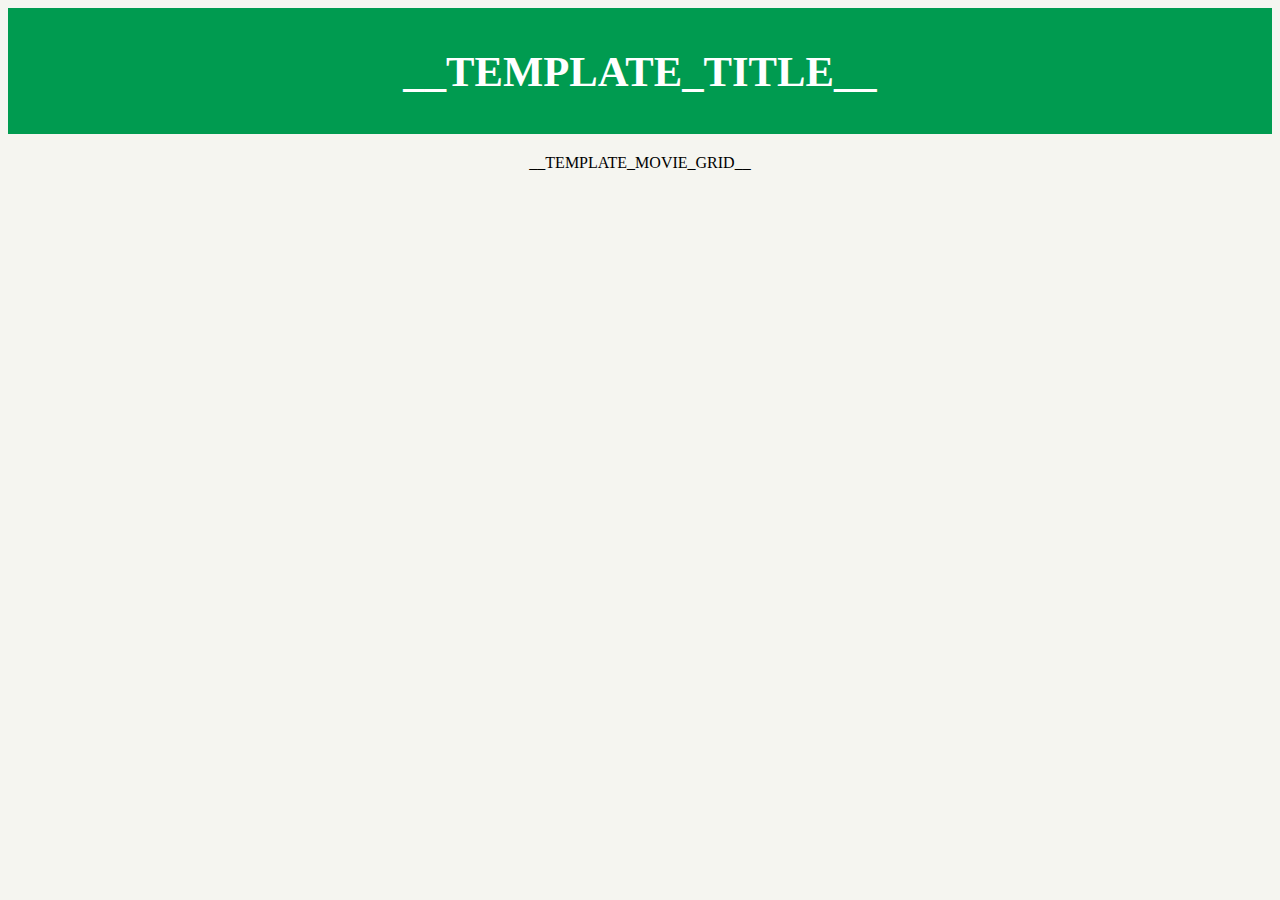
<file: _static/index_template.html>
<!DOCTYPE html>
<html>
<head>
    <title>My Movie App</title>
    <link rel="stylesheet" href="../_static/style.css"/>
</head>
<body>
<div class="list-movies-title">
    <h1>__TEMPLATE_TITLE__</h1>
</div>
<div>
    <ol class="movie-grid">
        __TEMPLATE_MOVIE_GRID__
    </ol>
</div>
</body>
</html>
</file>
<file: _static/style.css>
body {
  background: #F5F5F0;
  color: black;
  font-family: Monaco;
}

.list-movies-title {
  padding: 10px 0;
  background: #009B50;
  color: white;
  text-align: center;
  font-size: 16pt;
}

.movie-grid {
  list-style-type: none;
  padding: 0;
  margin: 0;
  margin-top: 20px;
  display: flex;
  justify-content: center;
}

.movie-grid li {
  padding: 10px 15px;
  text-align: left;
}

.movie {
  width: 140px;
}

.movie-title,
.movie-year {
  font-size: 0.8em;
  text-align: center;
}

.movie-title {
  margin-top: 10px;
}

.movie-year {
  color: #999;
}


.movie-poster {
    box-shadow: 0 3px 6px rgba(0, 0, 0, 0.16), 0 3px 6px rgba(0, 0, 0, 0.23);
    width: 128px;
    height: 193px;
}
</file>
